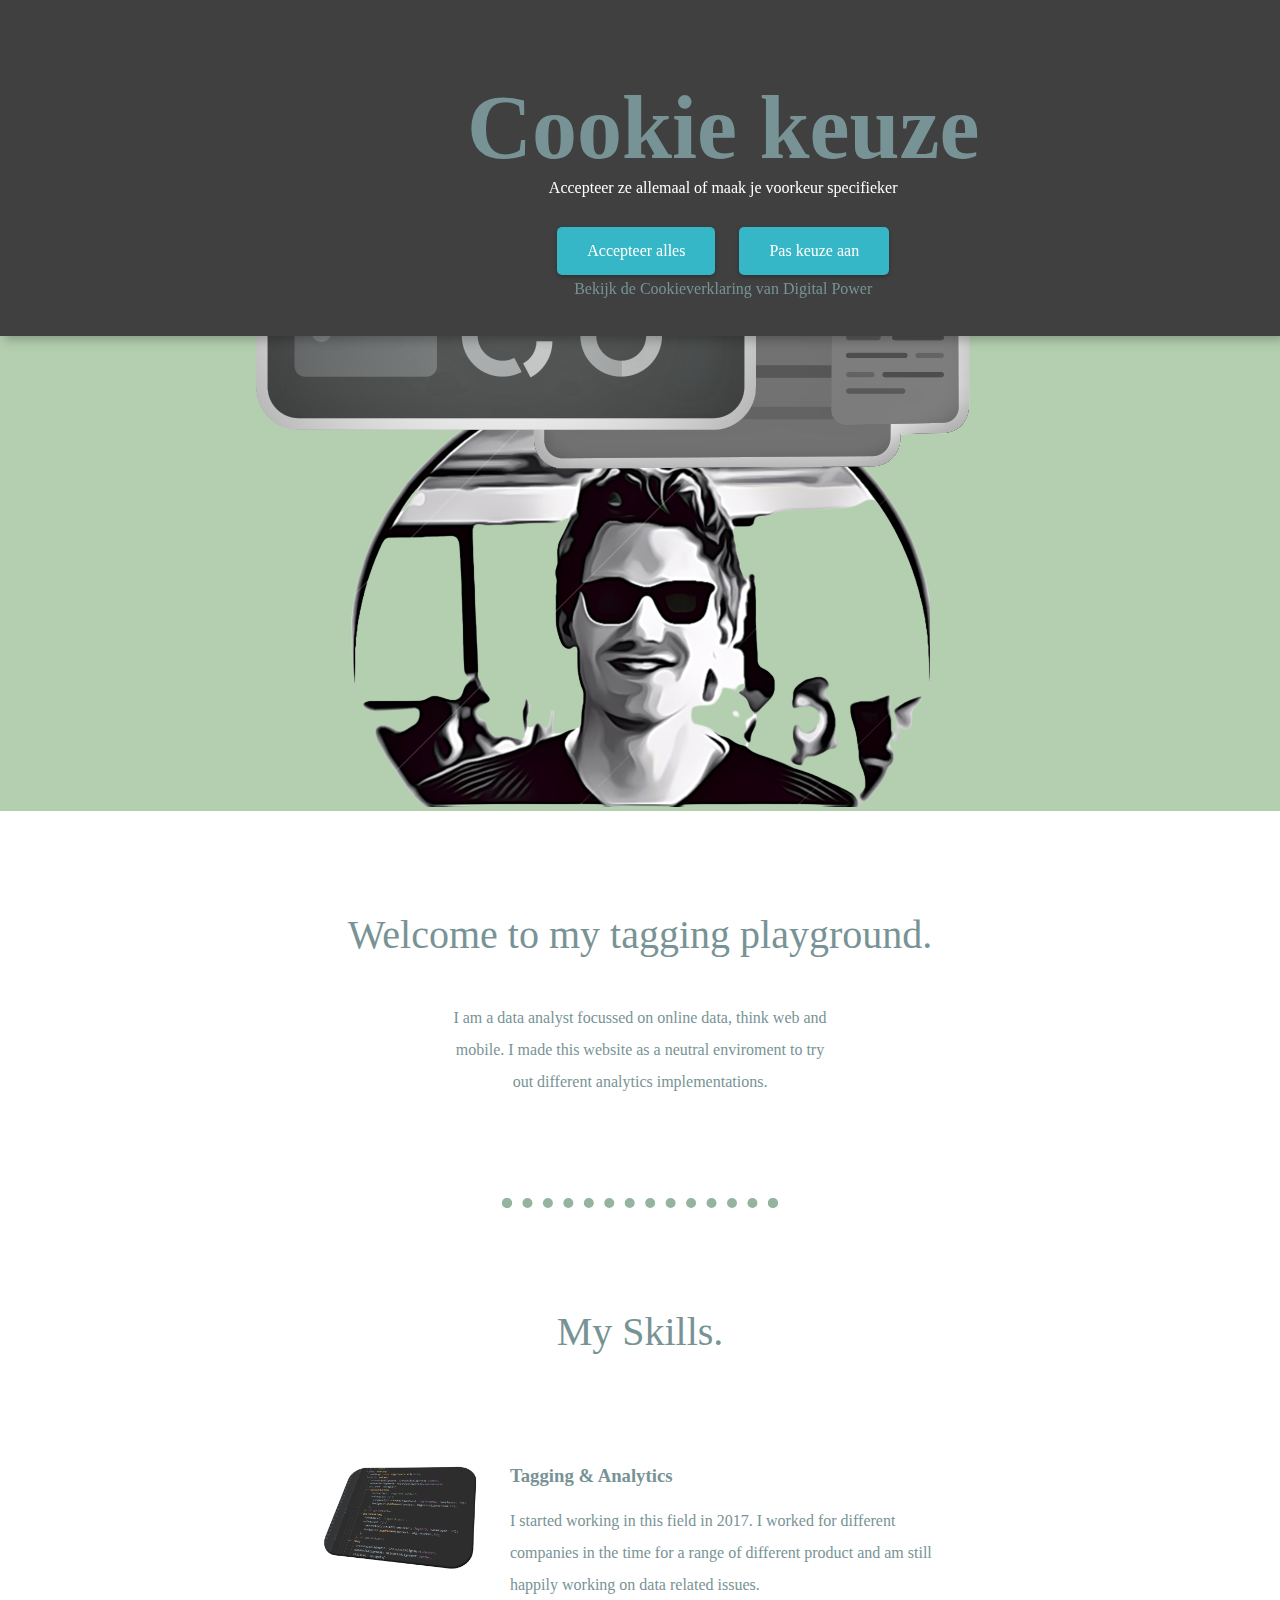
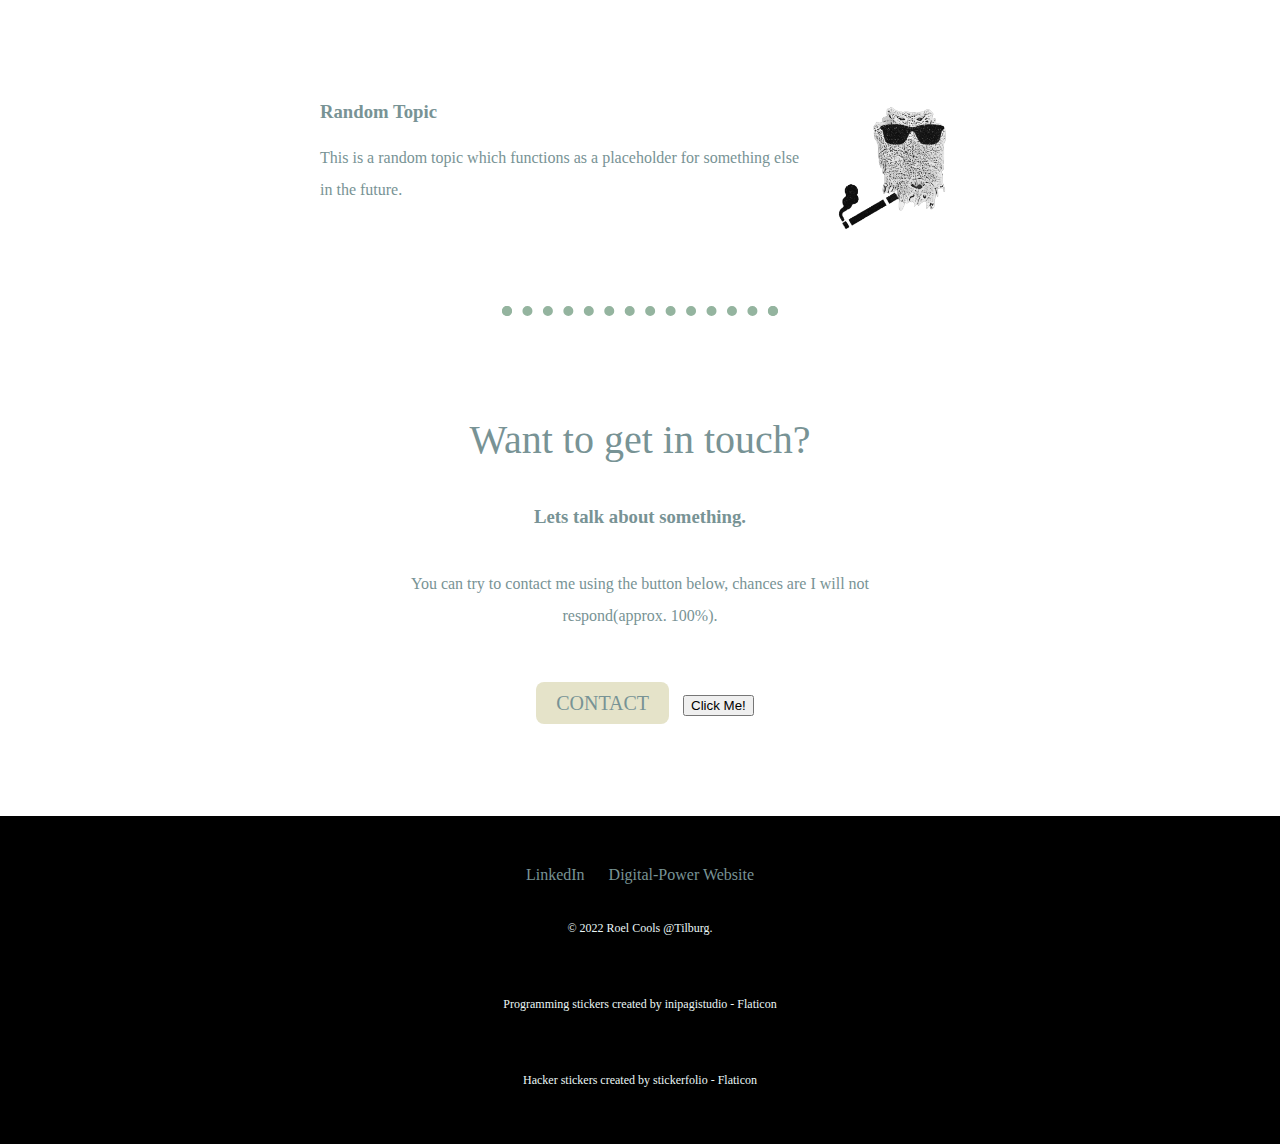
<file: index.html>
<!DOCTYPE html>
<html>

<head>
  <meta charset="utf-8">
  <title>Roel Cools</title>
  <link rel="stylesheet" href="css/styles.css">
  <script src="analytics.js"></script>
  <link rel="icon" href="images/favicon.ico">

  <!-- Google Tag Manager -->
<script>(function(w,d,s,l,i){w[l]=w[l]||[];w[l].push({'gtm.start':
new Date().getTime(),event:'gtm.js'});var f=d.getElementsByTagName(s)[0],
j=d.createElement(s),dl=l!='dataLayer'?'&l='+l:'';j.async=true;j.src=
'https://www.googletagmanager.com/gtm.js?id='+i+dl;f.parentNode.insertBefore(j,f);
})(window,document,'script','dataLayer','GTM-P2RQZC7');</script>
<!-- End Google Tag Manager -->

  <div id="cookiebanner" lang="en" dir="ltr" ng-non-bindable>
    <link rel="stylesheet" href="css/cookiebanner.css">
    <script src="cookiebanner.js" type="text/javascript"></script>
    <div id="cookieBannerLink">
    </div>

    <div id="cookies-content">
      <h1 class="c-header">Cookie keuze</h1>
      <div class="c-message">Accepteer ze allemaal of maak je voorkeur specifieker</div>
      <div class="button-container">
        <a href="javascript:void(0)" onclick="acceptAll();hideCookieBanner();" class="c-button" id="AcceptReload">Accepteer alles</a>
        <a href="javascript:void(0)" onclick="showCookieSettings();" class="s-button" id="ChangeReload">Pas keuze aan</a>
      </div>
      <div>
        <a href="https://digital-power.com/cookieverklaring" id="cookie-verklaring">Bekijk de Cookieverklaring van Digital Power</a>
      </div>
    </div>

    <div class="c-settings" id="settings-content">
      <span class="c-header">Details</span>
      <p class="c-message">Geef per type cookie aan of je ze wil accepteren of niet:</p>
      <div class="c-content">
        <label class="c-label disabled">Functionele cookies
          <input class="disabled" name="checkbox" disabled="disabled" type="checkbox" checked="checked" id="CybotCookiebotDialogBodyLevelButtonNecessary">
          <span class="checkmark"></span>
        </label>
        <span class="c-intro">Functionele cookies</span>
        <label class="c-label" for="CybotCookiebotDialogBodyLevelButtonPreferences">Voorkeur cookies
          <input name="checkbox" type="checkbox" checked="checked" id="CybotCookiebotDialogBodyLevelButtonPreferences">
          <span class="checkmark"></span>
        </label>
        <span class="c-intro">Voorkeur cookies onthouden jou voorkeuren en selecties op de website, dit verhoogt het gebruiksgemak.</span>
        <label class="c-label">Statistiek cookies
          <input name="checkbox" type="checkbox" checked="checked" id="CybotCookiebotDialogBodyLevelButtonStatistics">
          <span class="checkmark"></span>
        </label>
        <span class="c-intro">Statistiek cookies worden gebruikt om de website en jou gedrag op de website te analyseren om de website of het aanbod te verbeteren.</span>
        <label class="c-label">Marketing cookies
          <input name="checkbox" type="checkbox" checked="true" id="CybotCookiebotDialogBodyLevelButtonMarketing">
          <span class="checkmark"></span>
        </label>
        <span class="c-intro">Marketing cookies worden gebruikt om jou gerichte marketingberichten te kunnen tonen. Deze zou ik niet accepteren.</span>
      </div>
      <div class="button-container">
        <a href="javascript:void(0)" onclick="acceptCustom();hideCookieBanner();" class="c-button" id="AcceptReload">Accepteer selectie</a>
      </div>
      <div>
        <a href="https://digital-power.com/cookieverklaring" id="cookie-verklaring">Bekijk onze Cookieverklaring</a>
      </div>
    </div>

    <div style="clear:both"></div>

  </div>

</head>

<body>
  <!-- Google Tag Manager (noscript) -->
<noscript><iframe src="https://www.googletagmanager.com/ns.html?id=GTM-P2RQZC7"
height="0" width="0" style="display:none;visibility:hidden"></iframe></noscript>
<!-- End Google Tag Manager (noscript) -->
  <div class="top-container">
    <img class="top-image" src="images/code_image.png" alt="programming-icon">
    <div class="title-text">
      <h1>Roel Cools</h1>
      <h2>An <span class="pro">Online</span> Data Analyst.</h2>
    </div>
    <img class="bottom-image" src="images/web_analytics.png" alt="web_analytics-icon">
    <img class="cartoon-pic" src="images/cartoon_roel.png" alt="cartoon_roel-icon" box-shadow: 4px 4px 8px 4px, 4px 6px 20px 4px;>
  </div>

  <div class="middle-container">
    <div class="introduction">
      <h2>Welcome to my tagging playground.</h2>
      <p class="intro">I am a data analyst focussed on online data, think web and mobile. I made this website as a neutral enviroment to try out different analytics implementations.</p>
    </div>
    <hr>
    <div class="skills">
      <h2>My Skills.</h2>
      <div class="skill-row">
        <img class="code-img" src="images/code_firebase_tag.png" alt="code_firebase_tag-icon">
        <h3>Tagging & Analytics</h3>
        <p>I started working in this field in 2017. I worked for different companies in the time for a range of different product and am still happily working on data related issues.</p>
      </div>
      <div class="skill-row">
        <img class="random-img" src="images/random_image.png" alt="random-crocskull-wearing-glasses-icon">
        <h3>Random Topic</h3>
        <p>This is a random topic which functions as a placeholder for something else in the future.</p>
      </div>
    </div>
    <hr>
    <div class="contact-me">
      <h2>Want to get in touch?</h2>
      <h3>Lets talk about something.</h3>
      <p class="contact-message">You can try to contact me using the button below, chances are I will not respond(approx. 100%).</p>
      <a class="contact_button" href="mailto:random@bullshit.com">CONTACT</a>
      <button type="button" class="test_button" onclick=LogAnalytics()>Click Me!</button>
    </div>
  </div>

  <div class="bottom-container">
    <a class="footer-link" href="https://www.linkedin.com/in/roelcools/">LinkedIn</a>
    <a class="footer-link" href="https://www.digital-power.com/">Digital-Power Website</a>
    <p class="copyright">© 2022 Roel Cools @Tilburg.</p>
    <p class="copyright">Programming stickers created by inipagistudio - Flaticon</p>
    <p class="copyright">Hacker stickers created by stickerfolio - Flaticon</p>
  </div>
</body>

</html>
</file>
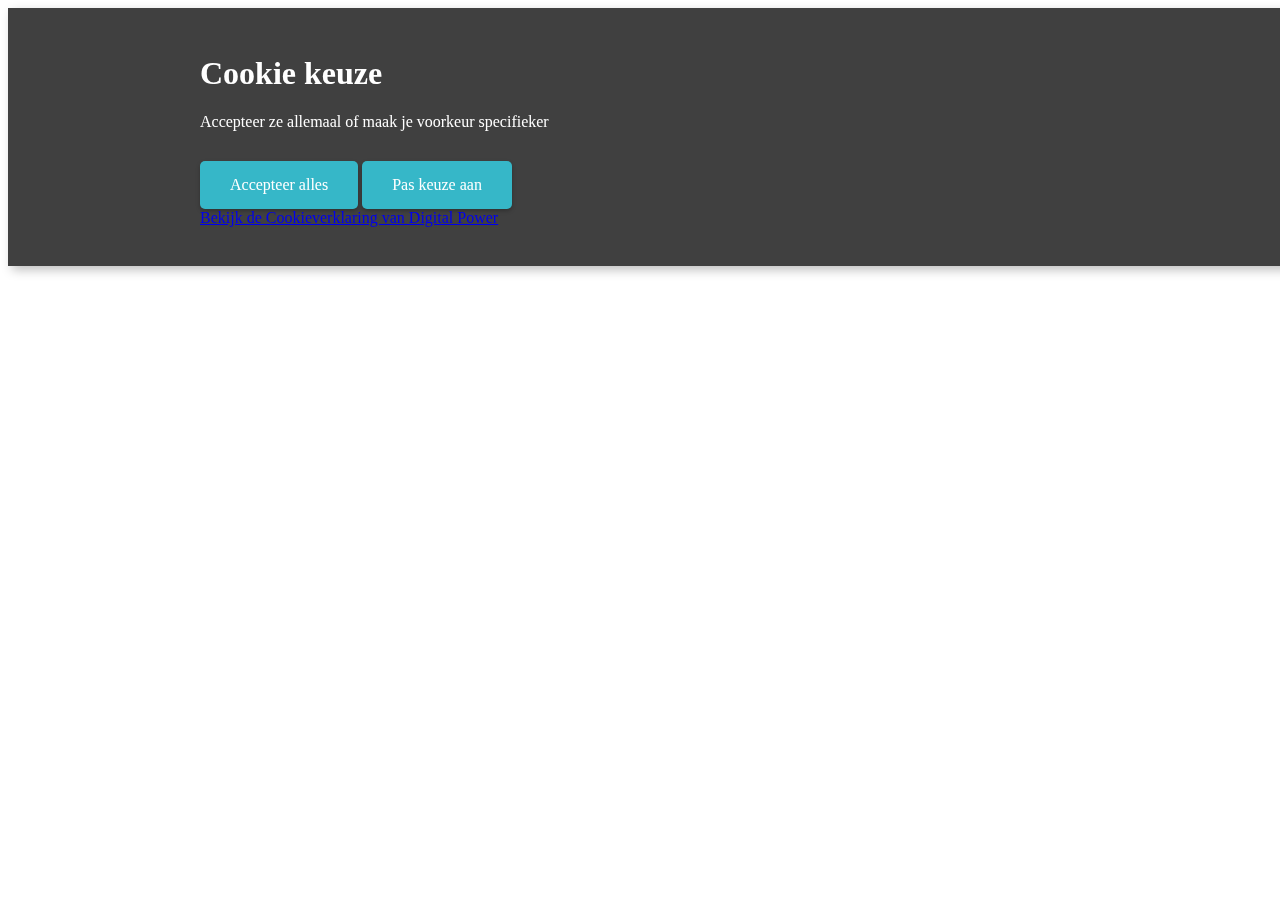
<file: cookiebanner.html>
<html>

<div id="cookiebanner" lang="en" dir="ltr" ng-non-bindable>
  <link rel="stylesheet" href="css/cookiebanner.css">
  <script src="cookiebanner.js" type="text/javascript"></script>
  <div id="cookieBannerLink">
  </div>
  
  <div id="cookies-content">
    <h1 class="c-header">Cookie keuze</h1>
    <div class="c-message">Accepteer ze allemaal of maak je voorkeur specifieker</div>
    <div class="button-container">
      <a href="javascript:void(0)" onclick="acceptAll();hideCookieBanner();" class="c-button" id="AcceptReload">Accepteer alles</a>
      <a href="javascript:void(0)" onclick="showCookieSettings();" class="s-button" id="ChangeReload">Pas keuze aan</a>
    </div>
    <div>
      <a href="https://digital-power.com/cookieverklaring" id="cookie-verklaring">Bekijk de Cookieverklaring van Digital Power</a>
    </div>
  </div>

  <div class="c-settings" id="settings-content">
    <span class="c-header">Details</span>
    <p class="c-message">Geef per type cookie aan of je ze wil accepteren of niet:</p>
    <div class="c-content">
      <label class="c-label disabled">Functionele cookies
        <input class="disabled" name="checkbox" disabled="disabled" type="checkbox" checked="checked" id="CybotCookiebotDialogBodyLevelButtonNecessary">
        <span class="checkmark"></span>
      </label>
      <span class="c-intro">Functionele cookies</span>
      <label class="c-label" for="CybotCookiebotDialogBodyLevelButtonPreferences">Voorkeur cookies
        <input name="checkbox" type="checkbox" checked="checked" id="CybotCookiebotDialogBodyLevelButtonPreferences">
        <span class="checkmark"></span>
      </label>
      <span class="c-intro">Voorkeur cookies onthouden jou voorkeuren en selecties op de website, dit verhoogt het gebruiksgemak.</span>
      <label class="c-label">Statistiek cookies
        <input name="checkbox" type="checkbox" checked="checked" id="CybotCookiebotDialogBodyLevelButtonStatistics">
        <span class="checkmark"></span>
      </label>
      <span class="c-intro">Statistiek cookies worden gebruikt om de website en jou gedrag op de website te analyseren om de website of het aanbod te verbeteren.</span>
      <label class="c-label">Marketing cookies
        <input name="checkbox" type="checkbox" checked="true" id="CybotCookiebotDialogBodyLevelButtonMarketing">
        <span class="checkmark"></span>
      </label>
      <span class="c-intro">Marketing cookies worden gebruikt om jou gerichte marketingberichten te kunnen tonen. Deze zou ik niet accepteren.</span>
    </div>
    <div class="button-container">
      <a href="javascript:void(0)" onclick="acceptCustom();hideCookieBanner();" class="c-button" id="AcceptReload">Accepteer selectie</a>
    </div>
    <div>
      <a href="https://digital-power.com/cookieverklaring" id="cookie-verklaring">Bekijk onze Cookieverklaring</a>
    </div>
  </div>

  <div style="clear:both"></div>

</div>
</html>
</file>
<file: css/styles.css>
/*************************************COLOR SCHEMES************************************************/
/* #E5E3C9
#B4CFB0
#94B49F
#789395 */

/*************************************TAG SELECTORS************************************************/
body {
  color: #789395;
  margin: 0;
  text-align: center;
}

h1 {
  color: #789395;
  font-size: 5.625rem;
  margin: 50px auto 0 auto;
}

h2 {
  color: #789395;
  font-size: 2.5rem;
  font-weight: normal;
  padding-bottom: 10px;
}

h3 {
  color: #789395;
}

p {
  line-height: 2;
}

hr {
  border: dotted #94B49F 10px;
  border-bottom: none;
  width: 20%;
  margin: 100px auto;
}

a{
  color: #789395;
  margin: 5px 10px;
  text-decoration: none;
}

a:hover {
  color: white;
}

/*************************************CLASS SELECTORS************************************************/
.cartoon-pic:hover{
    border-radius: 90% 20% 90% 20%;
    box-shadow: 20px 20px 30px 20px black;
}

.top-container {
  background-color: #B4CFB0;
  position: relative;
  padding-top: 100px;
}

.middle-container {
  margin: 100px 0;
}

.bottom-container {
  background-color: black;
  padding: 50px 0 20px;
}

.skill-row {
  width: 50%;
  margin: 100px auto 100px auto;
  text-align: left;
}

.pro {
  text-decoration: underline;
}

.intro {
  width: 30%;
  margin: auto;
}

.contact-message {
  width: 40%;
  margin: 40px auto 60px;
}

.copyright {
  color: #EAF6F6;
  font-size: 0.75rem;
  padding: 20px 0;
}

.top-image {
  position: absolute;
  right: 300px;
  top: 40px;
}

.bottom-image {
  position: absolute;
  left: 250px;
  bottom: 300px;
}

.code-img {
  width: 25%;
  float: left;
  margin-right: 30px;
}

.random-img {
  width: 20%;
  float: right;
  margin-left: 30px;
}

.contact_button {
  background: #E5E3C9;
  -webkit-border-radius: 8;
  -moz-border-radius: 8;
  border-radius: 8px;
  font-size: 20px;
  padding: 10px 20px 10px 20px;
  text-decoration: none;
}

.contact_button:hover {
  background: #E5E3C9;
  text-decoration: none;
}
</file>
<file: css/cookiebanner.css>
#cookiebanner {
    position: fixed;
    box-sizing: border-box;
    background-color:#404040;
    color: #FFFFFF;
    padding: 2% 2% 3% 15%;
    z-index: 1000;
    width: 100%;
    height: auto;
    box-shadow: 4px 4px 10px rgba(0, 0, 0, 0.25);
}

#cookiebanner a:hover, a:visited, a:active{
    text-decoration: none;
}

#button-container {
  text-align: left;
}

#cookiebanner a.c-button {
    background-color: #36B7C8;
    padding: 15px 30px;
    margin-top: 30px;
    border-radius: 5px;
    text-align: center;
    font-size: 16px;
    text-decoration:none;
    display:inline-block;
    color:#FFFFFF;
    box-shadow: 0px 2px 4px rgba(0, 0, 0, 0.25);
    transition: all .3s;
}

#cookiebanner a.c-button:hover {
  background: #C26A25;
}

#cookiebanner a.s-button {
    background-color: #36B7C8;
    padding: 15px 30px;
    margin-top: 30px;
    border-radius: 5px;
    text-align: center;
    font-size: 16px;
    text-decoration:none;
    display:inline-block;
    color:#FFFFFF;
    box-shadow: 0px 2px 4px rgba(0, 0, 0, 0.25);
    transition: all .3s;
}

#cookiebanner .c-intro {
    color: #97999B;
    margin: 0;
    font-size: 0.8em;
    display:list-item;
    padding-left:2.7em;
    list-style-type:none;
}

#cookiebanner .c-label {
    display: block;
    margin: 0px;
    margin-top: 5px;
    position: relative;
    padding-left: 2.7em;
    cursor: pointer;
    -webkit-user-select: none;
    -moz-user-select: none;
    -ms-user-select: none;
    user-select: none;
    font-size: 0.8em;
    font-weight: 600;
}

#cookiebanner .c-settings {
    word-wrap: break-word;
    display: none;
}
</file>
